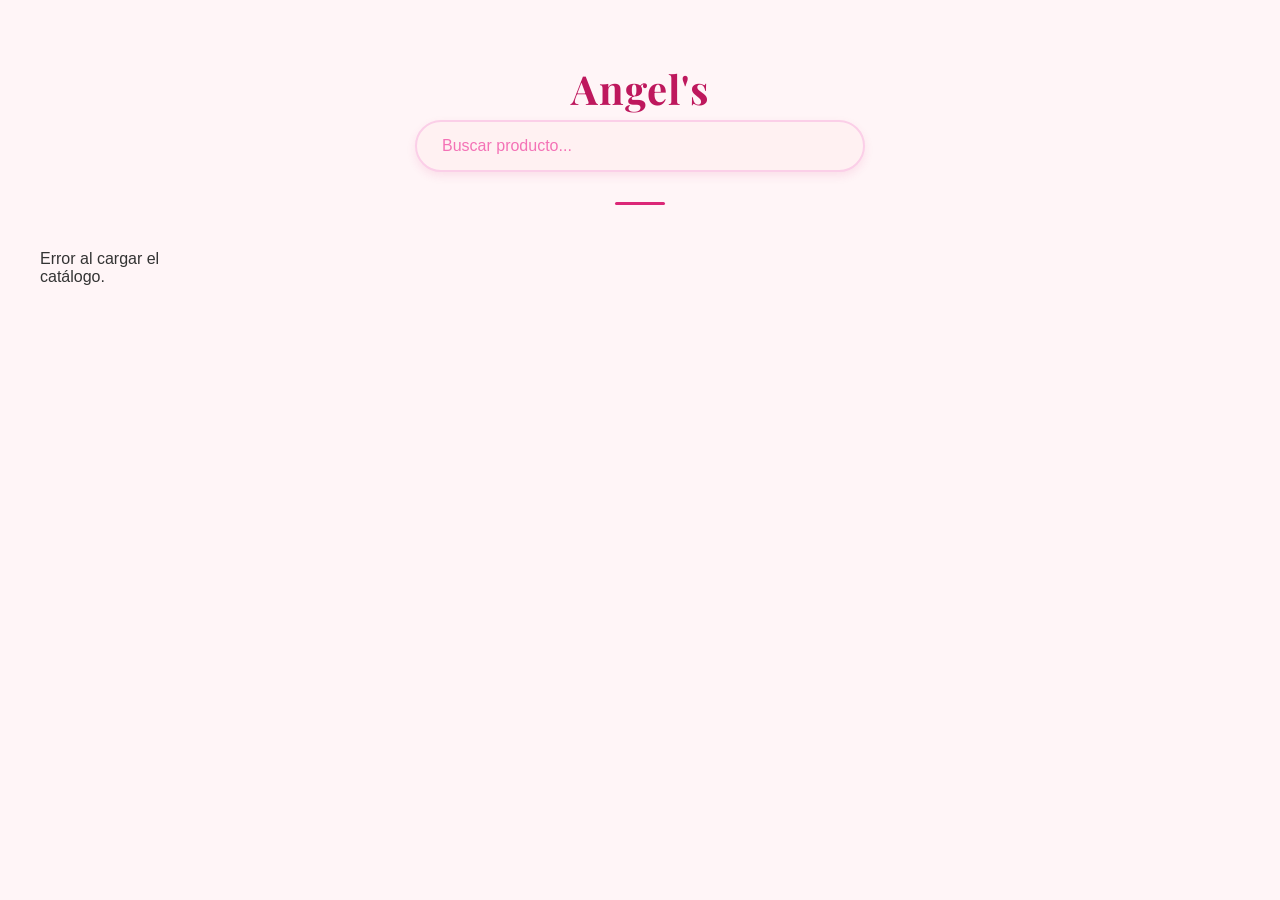
<file: index.html>
<!DOCTYPE html>
<html lang="es">
<head>
    <meta charset="UTF-8">
    <meta name="viewport" content="width=device-width, initial-scale=1.0">
    <title>Angel's</title>
<link href="https://fonts.googleapis.com/css2?family=Playfair+Display:wght@700&family=Poppins:wght@400;600&display=swap" rel="stylesheet">

    <style>
        /* --- TUS ESTILOS ORIGINALES (NO TOCADOS) --- */
        body { font-family: 'Segoe UI', Roboto, sans-serif; background: #fff5f7; margin: 0; padding: 15px; color: #333; }
        header { text-align: center; padding: 20px 0; }
        h1 { font-family: 'Playfair Display', serif; color: #be185d; font-size: 2.5rem; margin-bottom: 5px; letter-spacing: 1px; text-transform: capitalize; }
        header p { font-family: 'Poppins', sans-serif; color: #f472b6; font-size: 0.9rem; margin-bottom: 20px; font-weight: 600; text-transform: uppercase; letter-spacing: 2px; }
        header::after { content: ''; display: block; width: 50px; height: 3px; background: #db2777; margin: 10px auto 25px auto; border-radius: 2px; }
        #buscador { background-color: #fff1f2; border: 2px solid #fbcfe8; border-radius: 50px; padding: 15px 25px; color: #be185d; outline: none; display: block; margin: 0 auto 30px auto; width: 90%; max-width: 450px; box-sizing: border-box; font-size: 16px; box-shadow: 0 4px 10px rgba(219, 39, 119, 0.1); }
        #buscador::placeholder { color: #f472b6; }
        #buscador:focus { border-color: #db2777; }
        #catalogo { display: grid; grid-template-columns: repeat(auto-fill, minmax(160px, 1fr)); justify-content: center; gap: 15px; max-width: 1200px; margin: 0 auto; }
        .card { background: white; border-radius: 20px; overflow: hidden; box-shadow: 0 4px 15px rgba(0,0,0,0.05); display: flex; flex-direction: column; border: 1px solid #fce7f3; }
        .card img { width: 100%; height: 170px; object-fit: cover; background: #eee; }
        .info { padding: 12px; text-align: center; flex-grow: 1; display: flex; flex-direction: column; }
        .card h3 { font-size: 0.9rem; margin: 5px 0; color: #444; height: 38px; overflow: hidden; }
        .card p { color: #db2777; font-weight: bold; font-size: 1.1rem; margin: 8px 0; }

        /* --- NUEVOS ESTILOS PARA EL CARRITO --- */
        .botones-container { display: flex; gap: 5px; margin-top: auto; }
        
        .btn-whatsapp { 
            background: #e784da; color: white; text-decoration: none; padding: 10px; 
            border-radius: 12px; font-weight: bold; font-size: 0.85rem; flex: 2; text-align: center;
        }

        .btn-carrito-add {
            background: #e784da; color: white; border: none; padding: 10px;
            border-radius: 12px; cursor: pointer; flex: 1; font-size: 1.1rem;
        }

        /* Botón flotante verde de WhatsApp Final */
        #btn-flotante {
            position: fixed; bottom: 20px; right: 20px; background: #e784da; 
            color: white; padding: 15px 20px; border-radius: 50px; 
            box-shadow: 0 4px 15px rgba(0,0,0,0.2); font-weight: bold; 
            z-index: 1000; cursor: pointer; display: none; /* Se muestra solo si hay items */
        }

        #modal-carrito {
            display: none; position: fixed; top: 50%; left: 50%; transform: translate(-50%, -50%);
            background: white; width: 90%; max-width: 400px; padding: 20px;
            border-radius: 25px; box-shadow: 0 0 30px rgba(0,0,0,0.3); z-index: 1001;
        }
        .item-pedido { display: flex; justify-content: space-between; margin-bottom: 8px; border-bottom: 1px solid #eee; padding-bottom: 4px; font-size: 0.9rem; }
    </style>
</head>
<body>

    <header>
        <h1>Angel's</h1>
        <input type="text" id="buscador" placeholder="Buscar producto..." onkeyup="filtrarProductos()">
    </header>

    <div id="catalogo">Cargando productos...</div>

    <div id="btn-flotante" onclick="verResumen()">
        🛒 Ver Pedido (<span id="cant-carrito">0</span>)
    </div>

    <div id="modal-carrito">
        <h2 style="color:#e784da; font-family:'Playfair Display'">Tu Pedido</h2>
        <div id="lista-pedido"></div>
        <p style="font-size: 1.2rem;"><strong>Total: $<span id="total-pedido">0</span></strong></p>
        <button onclick="comprarTodo()" style="background:#e784da; color:white; border:none; width:100%; padding:15px; border-radius:15px; font-weight:bold; cursor:pointer;">Comprar</button>
        <button onclick="verResumen()" style="background:none; border:none; color:gray; width:100%; margin-top:10px; cursor:pointer;">Cerrar</button>
    </div>

    <script>
        const SHEET_URL = 'https://docs.google.com/spreadsheets/d/e/2PACX-1vSzQ1wQGpHUJM47tE1FTd84J6JZSFHcCFVTwjwATQqFHJFxDFjORM4tEK5WcHAyCFe43PdrkVS60m9d/pub?output=csv'; 
        const MI_TELEFONO = "584124132220"; 

        let productosData = []; 
        let carrito = []; // Bolsa de compras

        async function cargarProductos() {
            try {
                const respuesta = await fetch(SHEET_URL);
                const csvText = await respuesta.text();
                const filas = csvText.split("\n").slice(1); 

                productosData = filas.map(fila => {
                    const columnas = fila.split(",");
                    if (columnas.length >= 3) {
                        return {
                            nombre: columnas[0].trim(),
                            precio: columnas[1].trim(),
                            imagen: columnas[2].trim()
                        };
                    }
                    return null;
                }).filter(p => p !== null);

                renderizarProductos(productosData);
            } catch (error) {
                document.getElementById('catalogo').innerHTML = "Error al cargar el catálogo.";
            }
        }

        function renderizarProductos(lista) {
            const contenedor = document.getElementById('catalogo');
            contenedor.innerHTML = '';

            lista.forEach(p => {
                const linkIndividual = `https://wa.me/${MI_TELEFONO}?text=${encodeURIComponent('Hola! Me interesa: ' + p.nombre)}`;

                contenedor.innerHTML += `
                    <div class="card">
                        <img src="${p.imagen}" alt="${p.nombre}">
                        <div class="info">
                            <h3>${p.nombre}</h3>
                            <p>$${p.precio}</p>
                            <div class="botones-container">
                                <a href="${linkIndividual}" target="_blank" class="btn-whatsapp">Comprar</a>
                                <button class="btn-carrito-add" onclick="alCarrito('${p.nombre}', '${p.precio}')">🛒</button>
                            </div>
                        </div>
                    </div>
                `;
            });
        }

        // LÓGICA DEL CARRITO
        function alCarrito(nombre, precio) {
            carrito.push({ nombre, precio: parseFloat(precio) });
            document.getElementById('cant-carrito').innerText = carrito.length;
            document.getElementById('btn-flotante').style.display = 'block';
            
            // Efecto visual rápido
            const btn = document.getElementById('btn-flotante');
            btn.style.transform = 'translateX(-50%) scale(1.1)';
            setTimeout(() => btn.style.transform = 'translateX(0) scale(1)', 200);
        }

        function verResumen() {
            const modal = document.getElementById('modal-carrito');
            const listaDiv = document.getElementById('lista-pedido');
            const totalSpan = document.getElementById('total-pedido');
            
            modal.style.display = (modal.style.display === 'block') ? 'none' : 'block';
            
            listaDiv.innerHTML = '';
            let total = 0;
            carrito.forEach(item => {
                listaDiv.innerHTML += `<div class="item-pedido"><span>${item.nombre}</span><span>$${item.precio}</span></div>`;
                total += item.precio;
            });
            totalSpan.innerText = total.toFixed(2);
        }

        function comprarTodo() {
            if (carrito.length === 0) return;
            let msj = "¡Hola Angels! Quiero hacer este pedido:\n\n";
            carrito.forEach(item => {
                msj += `- ${item.nombre} ($${item.precio})\n`;
            });
            msj += `\n*Total a pagar: $${document.getElementById('total-pedido').innerText}*`;
            
            window.open(`https://wa.me/${MI_TELEFONO}?text=${encodeURIComponent(msj)}`, '_blank');
        }

        function filtrarProductos() {
            const texto = document.getElementById('buscador').value.toLowerCase();
            const filtrados = productosData.filter(p => p.nombre.toLowerCase().includes(texto));
            renderizarProductos(filtrados);
        }

        cargarProductos();
    </script>
</body>
</html>
</file>
<file: style.css>
@import url('https://fonts.googleapis.com/css2?family=Montserrat:wght@300;600;800&display=swap');



:root {

    --fondo: #fa70c1;

    --card-bg: #ffffff;

    --texto: #000000;

    --gris-borde: #000000;

    --acento: #000000;

}



body {

    background-color: var(--fondo);

    color: var(--texto);

    font-family: 'Montserrat', sans-serif;

    margin: 0;

    padding-bottom: 50px;

}



/* HEADER Y LOGO */

header {

    padding: 60px 20px;

    display: flex;

    flex-direction: column;

    align-items: center;

    border-bottom: 1px solid var(--gris-borde);

}



.logo-top {

    width: 150px;

    height: auto;

    margin-bottom: 10px;

}



.brand-name {

    font-weight: 300;

    letter-spacing: 12px;

    font-size: 1.4rem;

    text-transform: uppercase;

    margin: 0;

}



/* GRID DE PRODUCTOS */

.grid-productos {

    display: grid;

    grid-template-columns: repeat(auto-fill, minmax(300px, 1fr));

    gap: 20px;

    padding: 40px 20px;

    max-width: 1400px;

    margin: 0 auto;

}



/* CARDS */

.card {

    background-color: var(--card-bg);

    border: 1px solid var(--gris-borde);

    text-align: center;

    padding-bottom: 25px;

    transition: 0.3s ease;

}

.contenedor-deslizable {
    position: relative;
    width: 100%;
    height: 400px; /* Mismo alto que tenías en img */
    overflow: hidden;
}

.card img {
    width: 100%;
    height: 100%;
    object-fit: cover;
    margin-bottom: 0; /* Se elimina el margen para que encaje en el contenedor */
    display: block;
}

/* --- LIMPIEZA DE FLECHAS --- */
.contenedor-deslizable {
    position: relative;
    width: 100%;
    height: 400px;
    overflow: hidden;
    background: #000;
}

.btn-nav {
    position: absolute;
    top: 50%;
    transform: translateY(-50%);
    background: rgba(0, 0, 0, 0.2); /* Fondo casi invisible */
    color: white;
    border: none;
    width: 40px; /* Botón pequeño */
    height: 50px;
    cursor: pointer;
    z-index: 10;
    font-size: 1.5rem;
    display: flex;
    align-items: center;
    justify-content: center;
    transition: 0.3s;
}

.btn-nav:hover {
    background: rgba(255, 255, 255, 0.2); /* Brilla un poco al tocarlo */
}

.flecha-izq { left: 0; border-radius: 0 5px 5px 0; }
.flecha-der { right: 0; border-radius: 5px 0 0 5px; }

/* Evita que la imagen se vea azul al tocarla en el móvil */
img {
    -webkit-user-drag: none;
    user-select: none;
}

.card:hover {

    border-color: #444;

}



.card img {

    width: 100%;

    height: 400px;

    object-fit: cover;

    margin-bottom: 15px;

}



.card h3 {

    font-weight: 300;

    text-transform: uppercase;

    letter-spacing: 2px;

    font-size: 0.9rem;

    margin: 15px 0 5px 0;

}



.card p {

    font-weight: 800;

    font-size: 1.2rem;

    margin-bottom: 20px;

}



/* BOTÓN WHATSAPP */

.btn-comprar {

    display: inline-block;

    padding: 12px 30px;

    border: 1px solid rgb(0, 0, 0);

    color: rgb(0, 0, 0);

    text-decoration: none;

    font-size: 0.7rem;

    font-weight: 800;

    letter-spacing: 2px;

    transition: 0.3s;

}



.btn-comprar:hover {

    background-color: rgb(0, 0, 0);

    color: black;

}



/* ADMIN FORM */

form {

    max-width: 400px;

    margin: 40px auto;

    padding: 20px;

    border: 1px solid var(--gris-borde);

}



input {

    width: 100%;

    background: transparent;

    border: none;

    border-bottom: 1px solid var(--gris-borde);

    color: white;

    padding: 15px 0;

    margin-bottom: 20px;

    font-family: inherit;

}



input:focus {

    outline: none;

    border-bottom: 1px solid white;

}



button {

    background: white;

    color: black;

    border: none;

    padding: 15px;

    width: 100%;

    font-weight: 800;

    text-transform: uppercase;

    cursor: pointer;

}



.btn-borrar {

    background: transparent;

    color: #ff4444;

    border: 1px solid #ff4444;

    margin-top: 10px;

}



.link-discreto {

    font-size: 10px;

    color: #333;

    text-decoration: none;

    margin-top: 20px;

}

/* SELECTORES DE TALLA Y COLOR */

.selectores {

    display: flex;

    gap: 10px;

    justify-content: center;

    margin-bottom: 15px;

    padding: 0 20px;

}



select {

    background: black;

    color: white;

    border: 1px solid #333;

    padding: 8px;

    font-family: 'Montserrat', sans-serif;

    font-size: 0.7rem;

    text-transform: uppercase;

    flex: 1;

    cursor: pointer;

}



select:focus {

    border-color: white;

    outline: none;

}



.btn-comprar {

    width: 80%;

    cursor: pointer;

    background: white;

    color: black;

    border: none;

    padding: 12px;

    font-weight: 800;

    letter-spacing: 2px;

}
</file>
